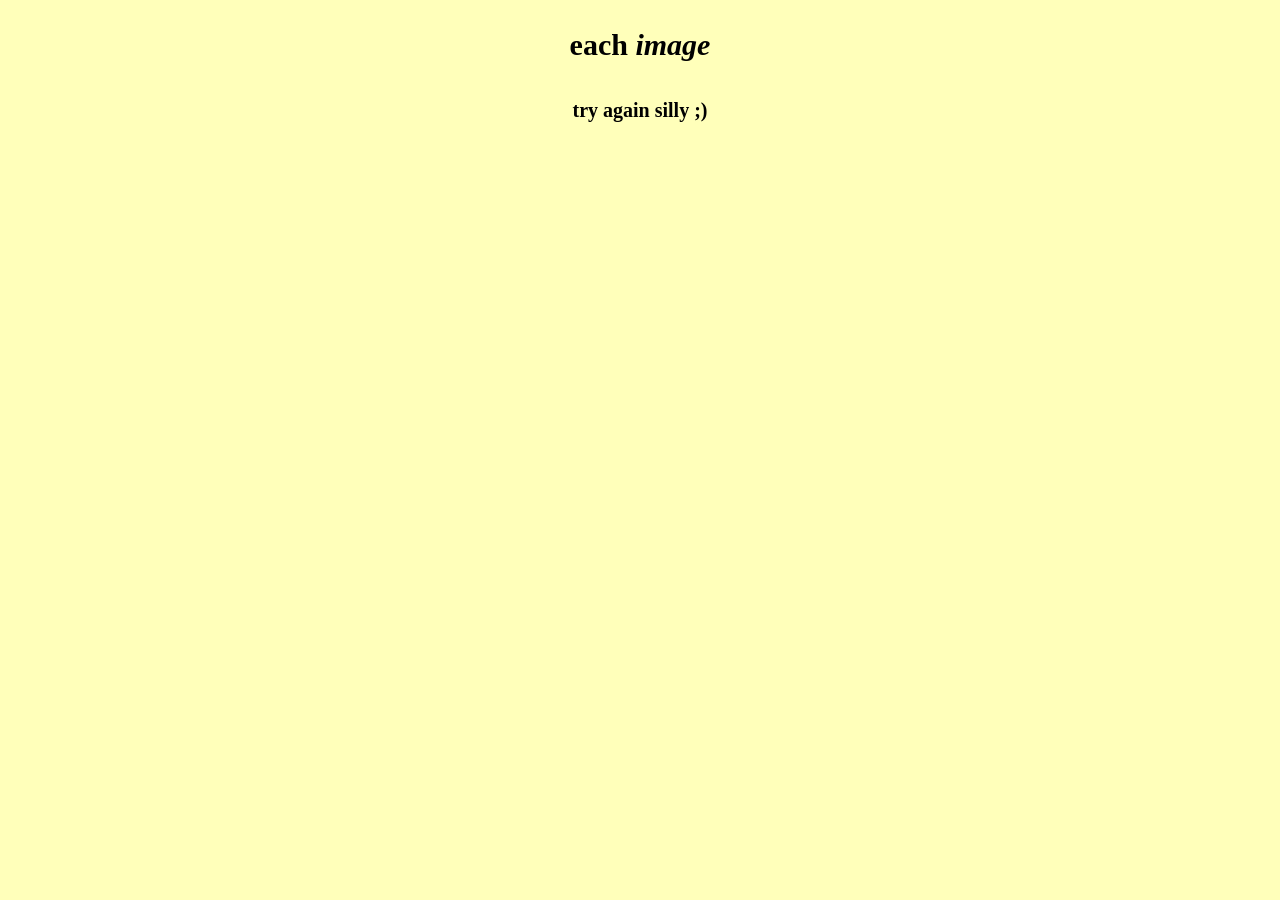
<file: tryAgainLol.html>
<!DOCTYPE html>
<html>
<body style="background-color:rgb(255,255,186);">



<head>
<title>try again lol</title>
<link rel="stylesheet" href="style.css">
</head>

<div class="center">
<h1 style="font-size:30px;">each <em><i>image</i></em></h1>
</div>

<div class="center">
<h2  style="font-size:20px" >try again silly ;)</h2>
</div>


</body>
</html>
</file>
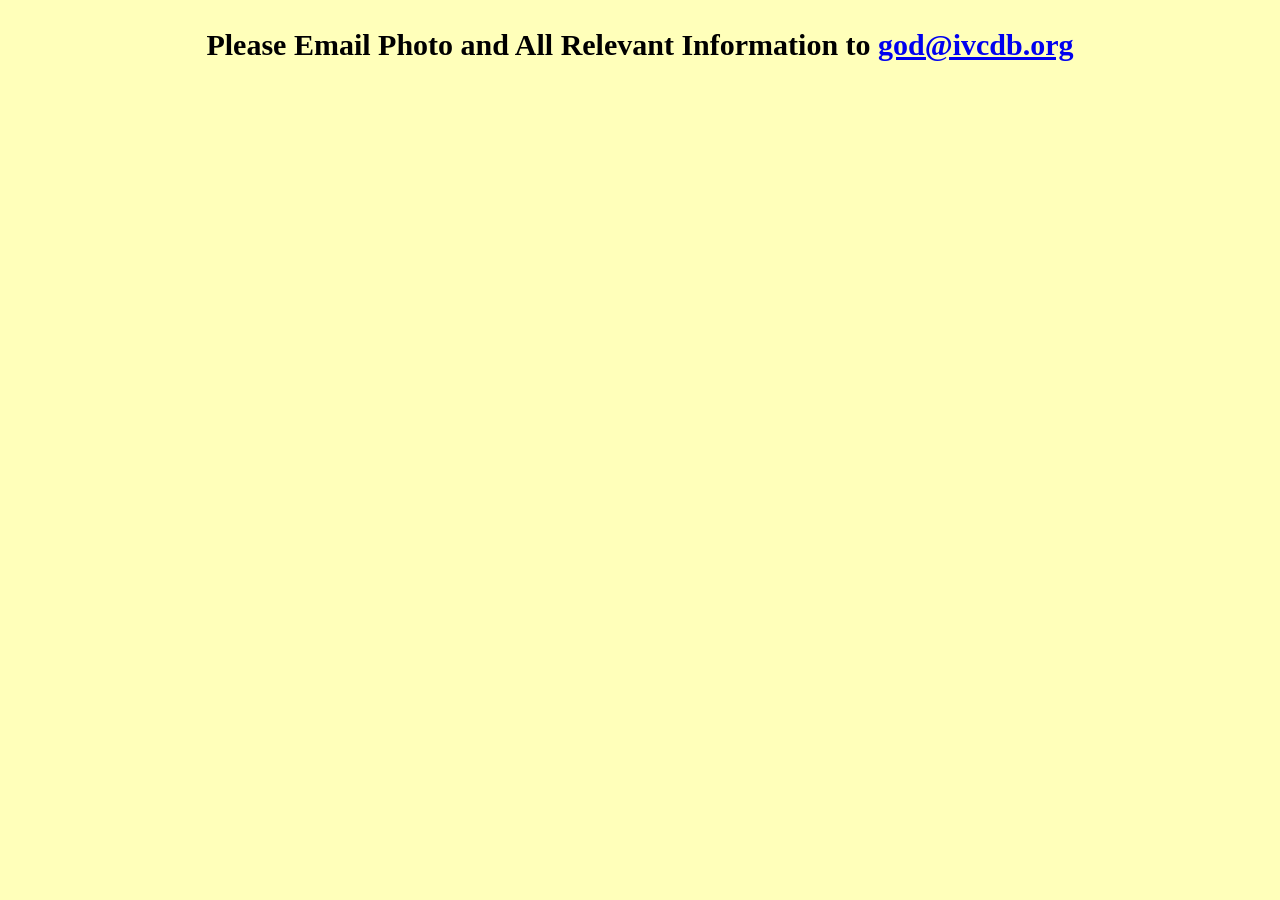
<file: uploadPage.html>
<!DOCTYPE html>
<html>
<body style="background-color:rgb(255,255,186);">



<head>
<title>contact</title>
<link rel="stylesheet" href="style.css">
</head>

<div class="center">
<h1 style="font-size:30px;">Please Email Photo and All Relevant Information to <a href="mailto:god@ivcdb.org">god@ivcdb.org</a></h1>
</div>



</body>
</html>
</file>
<file: style.css>
#grid {
    display: grid;

    /* Create as many columns as fit */
    grid-template-columns: repeat(auto-fill, minmax(250px, 1fr));

    gap: 10px;
    padding: 10px;
}

#grid img {
    width: 100%;
    height: auto;
    display: block;
    
}

#grid div {
    border: 1px solid rgb(186,225,255);
    padding: 5px;




/*
#grid img {
    width: 100%;
    height: 180px;
    object-fit: cover;
}
*/
    
}

.center {
  display: flex;
  justify-content: center;
  align-items: center;
  height: 100%;
}

#images {
    display: grid;
    grid-template-columns: repeat(auto-fill, minmax(600px, 1fr));
    gap: 15px;
    margin-bottom: 10px;
    padding: 10px;
}

#info{
  font-size: 24px;
}
</file>
